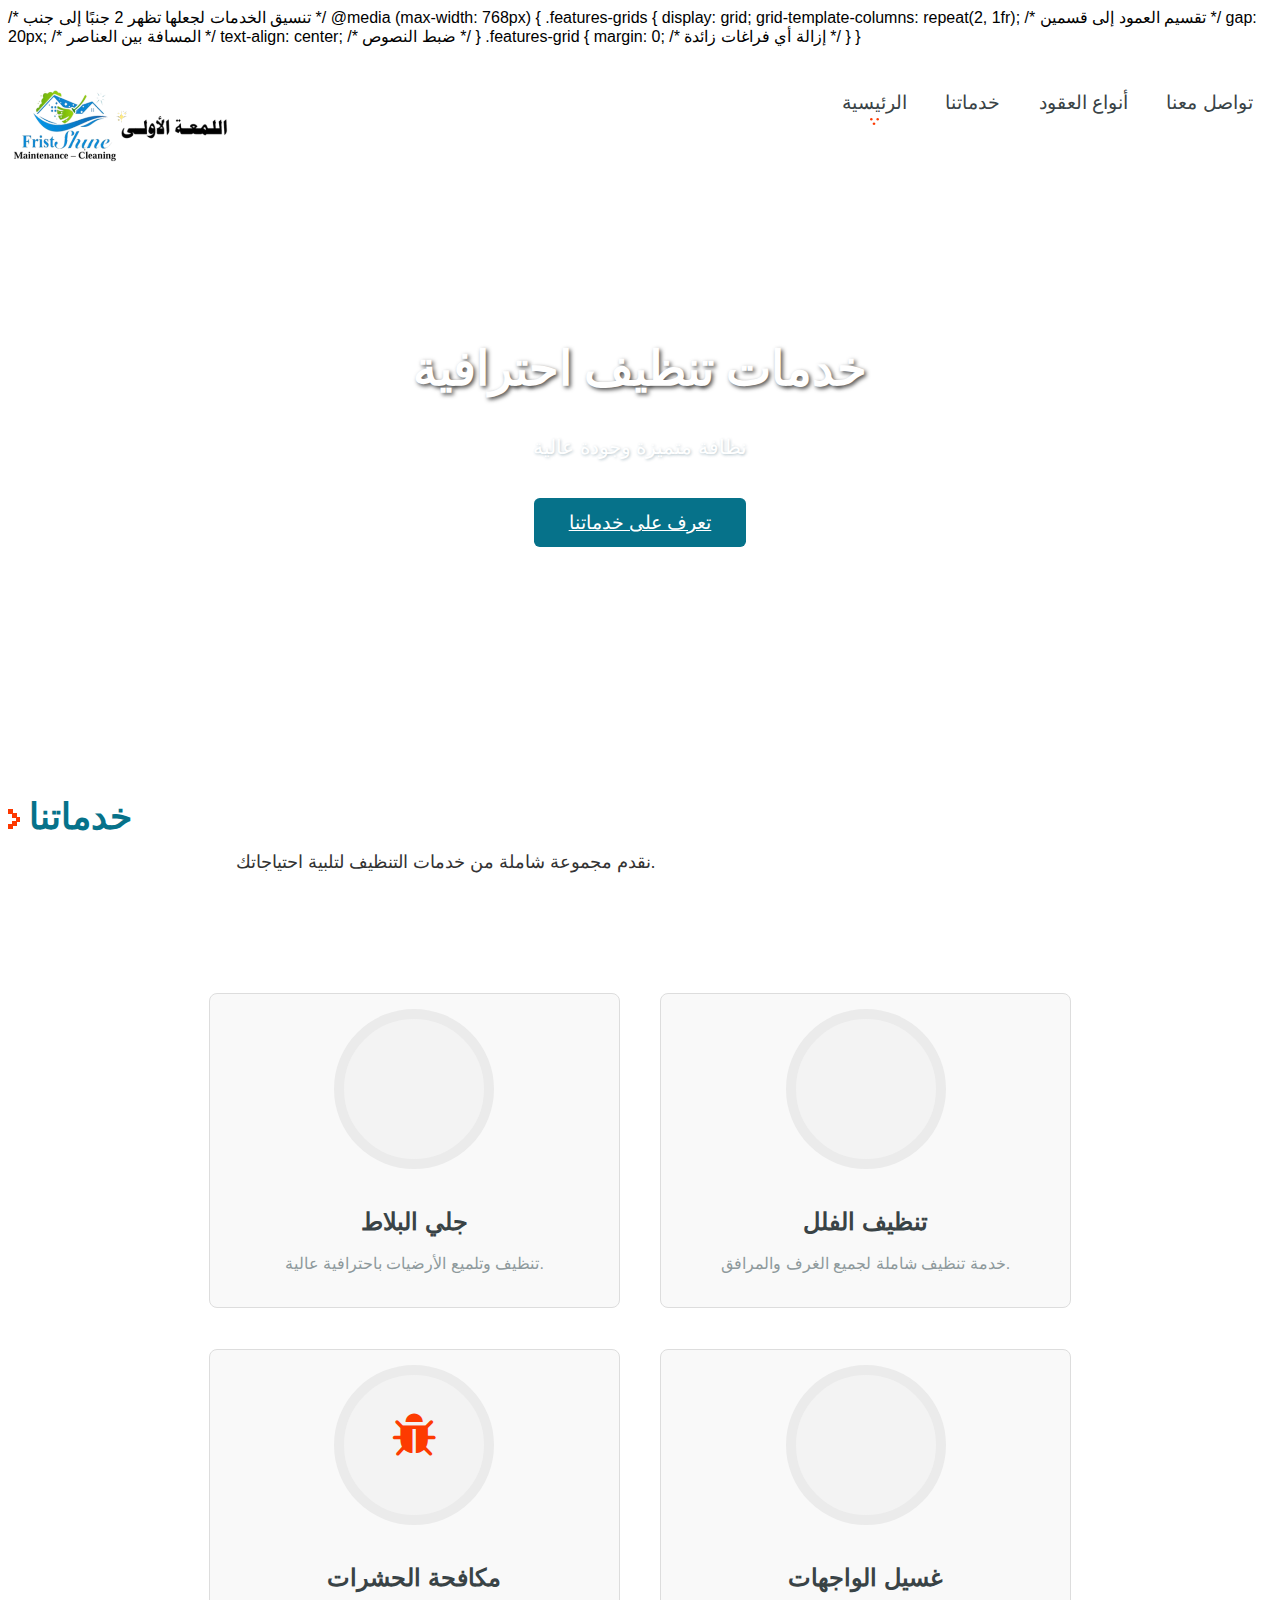
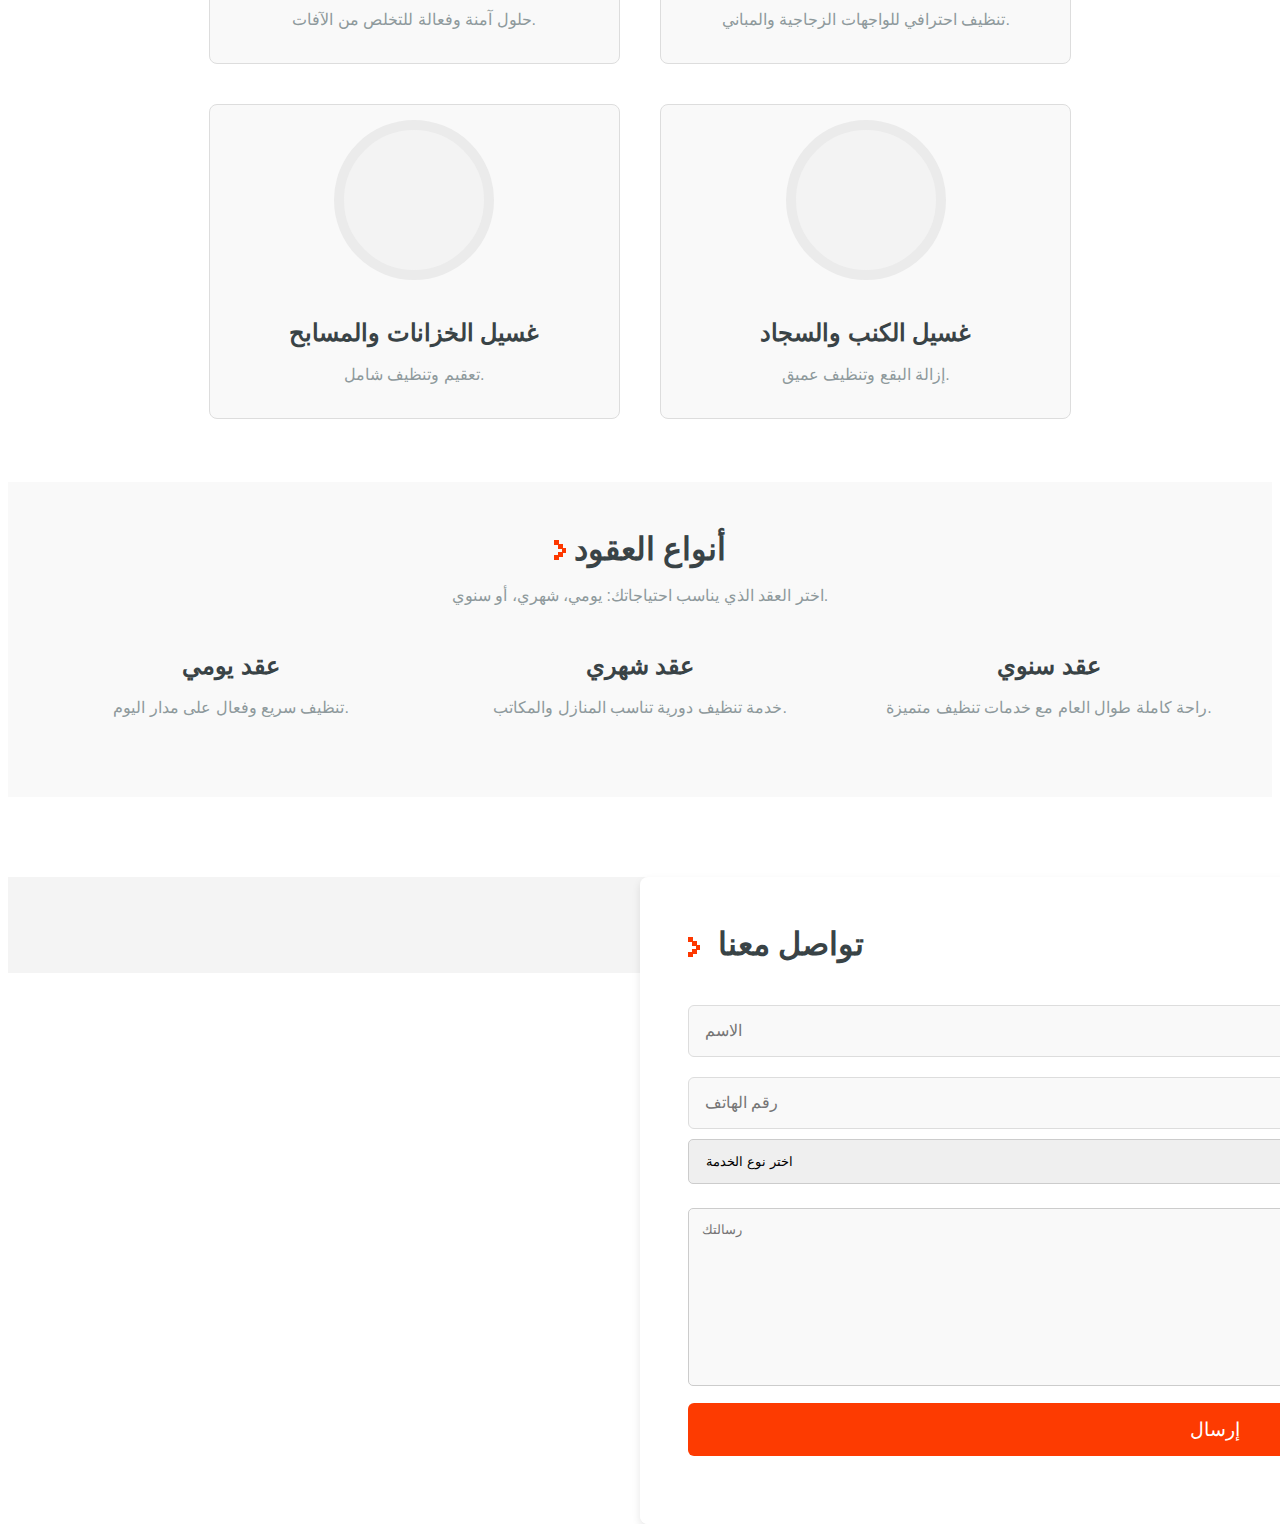
<file: 2.html>
<!DOCTYPE HTML>
<html>

<head>
    /* تنسيق الخدمات لجعلها تظهر 2 جنبًا إلى جنب */
@media (max-width: 768px) {
    .features-grids {
        display: grid;
        grid-template-columns: repeat(2, 1fr); /* تقسيم العمود إلى قسمين */
        gap: 20px; /* المسافة بين العناصر */
        text-align: center; /* ضبط النصوص */
    }

    .features-grid {
        margin: 0; /* إزالة أي فراغات زائدة */
    }
}

    <style>
    /* تحسين التوافق مع شاشات الجوال */
    @media (max-width: 768px) {
        .logo img {
            width: 150px; /* تصغير حجم الشعار */
        }

        .slide-text h1 {
            font-size: 1.8rem;
        }

        .slide-text span {
            font-size: 1rem;
            line-height: 1.5;
        }

        .slide-btn {
            padding: 10px 20px;
            font-size: 1rem;
        }

        .features-grids {
            display: flex;
            flex-direction: column; /* ترتيب العناصر عمودياً */
            gap: 20px; /* إضافة مسافة بين العناصر */
        }

        .work-grids {
            display: flex;
            flex-direction: column; /* ترتيب العناصر عمودياً */
            gap: 20px;
        }

        .contact {
            padding: 15px;
        }

        iframe {
            height: 300px; /* تقليل ارتفاع الخريطة */
        }

        .top-nav ul {
            display: none; /* إخفاء القائمة الكبيرة */
        }

        #pull {
            display: block; /* عرض زر القائمة */
        }
    }

    @media (min-width: 769px) {
        #pull {
            display: none; /* إخفاء زر القائمة على الشاشات الكبيرة */
        }
    }
</style>

    <title>شركة خدمات التنظيف</title>
    <link href="css/theme-style.css" rel="stylesheet" type="text/css" />
    <link rel="stylesheet" href="fonts/css/font-awesome.min.css">
    <meta name="viewport" content="width=device-width, initial-scale=1">

    <style>
        /* تنتهت */
        /* قسم الخدمات */
        
        .features-grid {
            display: inline-block;
            width: 30%;
            margin: 1%;
            text-align: center;
        }
        
        .features-grid span i {
            font-size: 3em;
            color: #FD3B01;
        }
        
        .features-grid h3 {
            color: #394346;
            margin: 1em 0 0.5em;
            font-size: 1.5em;
        }
        
        .features-grid p {
            color: #8E999C;
            font-size: 1em;
            line-height: 1.5em;
        }
        /* قسم العقود */
        
        .contracts {
            padding: 3em 0;
            background-color: #f9f9f9;
            text-align: center;
        }
        
        .contract {
            display: inline-block;
            width: 30%;
            margin: 1%;
        }
        
        .contract h4 {
            font-size: 1.5em;
            color: #394346;
            margin-bottom: 0.5em;
        }
        
        .contract p {
            color: #8E999C;
            font-size: 1em;
            line-height: 1.5em;
        }
        /* قسم التواصل */
        
        .contact {
            padding: 3em 0;
            background: #f4f4f4;
        }
        
        .contact-left h3 {
            font-size: 2em;
            color: #394346;
            margin-bottom: 1em;
        }
        
        .contact-left input,
        .contact-left select,
        .contact-left textarea {
            width: 100%;
            margin-bottom: 1em;
            padding: 1em;
            border: 1px solid #ccc;
            border-radius: 5px;
        }
        
        .contact-left input[type="submit"] {
            background: #FD3B01;
            color: #fff;
            font-size: 1.2em;
            border: none;
            cursor: pointer;
        }
        
        .contact-left input[type="submit"]:hover {
            background: #394346;
        }
    </style>
</head>

<body>
    <!-- الصفحة الرئيسية -->
    <div id="home" class="header scroll">
        <div class="container">
            <div class="logo">
                <a href="#"><img src="images/logo.png" title="Logo" /></a>
            </div>
            <nav class="top-nav">
                <ul class="top-nav">
                    <li class="active"><a href="#home" class="scroll">الرئيسية</a></li>
                    <li><a href="#services" class="scroll">خدماتنا</a></li>
                    <li><a href="#contracts" class="scroll">أنواع العقود</a></li>
                    <li><a href="#contact" class="scroll">تواصل معنا</a></li>
                </ul>
            </nav>
            <div class="slide-text text-center">
                <h1>خدمات تنظيف احترافية</h1>
                <span>نظافة متميزة وجودة عالية</span>
                <a class="slide-btn" href="#services">تعرف على خدماتنا</a>
            </div>
        </div>
    </div>

    <!-- قسم الخدمات -->
    <div id="services" class="features">
        <div class="container">
            <div class="head text-center">
                <h3><span> </span> خدماتنا</h3>
                <p>نقدم مجموعة شاملة من خدمات التنظيف لتلبية احتياجاتك.</p>
            </div>
            <div class="features-grids text-center">
                <div class="features-grid">
                    <span class="fea-icon1"><i class="fa fa-broom"></i></span>
                    <h3>جلي البلاط</h3>
                    <p>تنظيف وتلميع الأرضيات باحترافية عالية.</p>
                </div>
                <div class="features-grid">
                    <span class="fea-icon1"><i class="fa fa-building"></i></span>
                    <h3>تنظيف الفلل</h3>
                    <p>خدمة تنظيف شاملة لجميع الغرف والمرافق.</p>
                </div>
                <div class="features-grid">
                    <span class="fea-icon1"><i class="fa fa-bug"></i></span>
                    <h3>مكافحة الحشرات</h3>
                    <p>حلول آمنة وفعالة للتخلص من الآفات.</p>
                </div>
                <div class="features-grid">
                    <span class="fea-icon1"><i class="fa fa-window-maximize"></i></span>
                    <h3>غسيل الواجهات</h3>
                    <p>تنظيف احترافي للواجهات الزجاجية والمباني.</p>
                </div>
                <div class="features-grid">
                    <span class="fea-icon1"><i class="fa fa-water"></i></span>
                    <h3>غسيل الخزانات والمسابح</h3>
                    <p>تعقيم وتنظيف شامل.</p>
                </div>
                <div class="features-grid">
                    <span class="fea-icon1"><i class="fa fa-couch"></i></span>
                    <h3>غسيل الكنب والسجاد</h3>
                    <p>إزالة البقع وتنظيف عميق.</p>
                </div>
            </div>
        </div>
    </div>

    <!-- قسم العقود -->
    <div id="contracts" class="contracts">
        <div class="container">
            <div class="head text-center">
                <h3><span> </span> أنواع العقود</h3>
                <p>اختر العقد الذي يناسب احتياجاتك: يومي، شهري، أو سنوي.</p>
            </div>
            <div class="row">
                <div class="col-md-4 contract">
                    <h4>عقد يومي</h4>
                    <p>تنظيف سريع وفعال على مدار اليوم.</p>
                </div>
                <div class="col-md-4 contract">
                    <h4>عقد شهري</h4>
                    <p>خدمة تنظيف دورية تناسب المنازل والمكاتب.</p>
                </div>
                <div class="col-md-4 contract">
                    <h4>عقد سنوي</h4>
                    <p>راحة كاملة طوال العام مع خدمات تنظيف متميزة.</p>
                </div>
            </div>
        </div>
    </div>

    <!-- قسم التواصل -->
    <div id="contact" class="contact">
        <div class="container">
            <div class="contact-grids">
                <div class="contact-left">
                    <h3><span> </span> تواصل معنا</h3>
                    <form>
                        <input type="text" placeholder="الاسم" required>
                        <input type="text" placeholder="رقم الهاتف" required>
                        <select>
                            <option>اختر نوع الخدمة</option>
                            <option>جلي البلاط</option>
                            <option>تنظيف الفلل</option>
                            <option>مكافحة الحشرات</option>
                            <option>غسيل الواجهات</option>
                            <option>غسيل الخزانات والمسابح</option>
                            <option>غسيل الكنب والسجاد</option>
                        </select>
                        <textarea placeholder="رسالتك"></textarea>
                        <input type="submit" value="إرسال">
                    </form>
                </div>
            </div>
        </div>
    </div>
</body>

</html>
</file>
<file: css/theme-style.css>
html,
body {
    font-family: 'Open Sans', sans-serif;
    font-size: 100%;
    background-color: #FFF;
}

body a {
    transition: 0.5s all;
    -webkit-transition: 0.5s all;
    -moz-transition: 0.5s all;
    -o-transition: 0.5s all;
    -ms-transition: 0.5s all;
}


/*----start-header----*/


/* .header {
    background: url(../images/header-bg.png) no-repeat 0px 0px;
    background-size: 100% 100%;
    min-height: 700px;
} */

.header {
    position: relative;
    min-height: 700px;
    background-size: cover;
    background-position: center;
    animation: changeBackground 15s infinite;
    overflow: hidden;
}


/* طبقة تمويه الخلفية */

.header::before {
    content: '';
    position: absolute;
    top: 0;
    left: 0;
    right: 0;
    bottom: 0;
    background-size: cover;
    background-position: center;
    filter: blur(4px);
    /* تطبيق التمويه */
    z-index: 1;
    /* طبقة خلف النص */
    animation: changeBackground 15s infinite;
}


/* النص والعناصر في المقدمة */

.header .container {
    position: relative;
    z-index: 2;
    /* جعل النص أعلى طبقة الخلفية */
    color: white;
    /* لون النص */
}


/* الصور التي ستظهر بالتناوب */

@keyframes changeBackground {
    0% {
        background-image: url('../images/header-bg1.png');
    }
    33% {
        background-image: url('../images/header-bg2.png');
    }
    66% {
        background-image: url('../images/header-bg3.png');
    }
    100% {
        background-image: url('../images/header-bg1.png');
    }
}

.logo {
    float: left;
    margin-top: 2.5em;
}


/*----navbar-nav----*/

.top-nav ul li a {
    color: #394346;
    padding: 0.1em 1em;
    font-size: 1.2em;
    font-weight: 500;
}

.top-nav ul li.active a {
    background: url(../images/active-ico.png) no-repeat 50% 100%;
}

.top-nav ul li.contatct-active a {
    border: 2px solid #394346;
    border-radius: 5px;
}

.top-nav ul li.contatct-active a:hover {
    border-color: #06728a;
    color: #394346;
}

.top-nav ul li a:hover {
    color: #06728a;
}

.logo a {
    display: block;
}


/* top-nav */

.top-nav:before,
.top-nav:after {
    content: " ";
    display: table;
}

.top-nav:after {
    clear: both;
}


/*--nav {
	position: relative;
}--*/

nav ul {
    padding: 0;
    float: right;
    margin: 2.2em 0;
}

nav li {
    display: inline;
    float: left;
    position: relative;
}

nav a {
    color: #fff;
    display: inline-block;
    text-align: center;
    text-decoration: none;
    line-height: 40px;
}

nav a:hover {
    text-decoration: none;
    color: #00A2C1;
}

nav a#pull {
    display: none;
}


/*Styles for screen 600px and lower*/

@media screen and (max-width: 768px) {
    nav {
        height: auto;
    }
    nav ul {
        width: 100%;
        display: block;
        height: auto;
    }
    nav li {
        width: 100%;
        position: relative;
    }
    nav li a {
        border-bottom: 1px solid #eee;
    }
    nav a {
        text-align: left;
        width: 100%;
        text-indent: 25px;
    }
}


/*Styles for screen 515px and lower*/

@media only screen and (max-width: 768px) {
    nav {
        border-bottom: 0;
    }
    nav ul {
        display: none;
        height: auto;
        margin: 0;
        background: #fff;
        margin-top: 20px;
    }
    nav a#pull {
        display: block;
        position: relative;
        color: #876A6D;
        text-align: right;
        position: absolute;
        top: 15px;
        right: 0px;
    }
    nav a#pull:after {
        content: "";
        background: url('nav-icon.png') no-repeat;
        width: 30px;
        height: 30px;
        display: inline-block;
        position: absolute;
        right: 15px;
        top: 10px;
    }
    nav a#pull img {
        margin-right: 2%;
    }
    .top-nav ul li a {
        color: #021d38;
        padding: 0em 0;
    }
}


/*Smartphone*/

@media only screen and (max-width: 320px) {
    nav li {
        display: block;
        float: none;
        width: 100%;
    }
    nav li a {
        border-bottom: 1px solid #576979;
    }
}


/*---- start-slide-text----*/

.slide-text {
    margin-top: 10em;
}

.slide-text h1 {
    /* color: #394346; */
    color: #0f6499;
    font-family: 'Droid Serif', serif;
    font-size: 3.2em;
    font-weight: 700;
}

.slide-text span {
    color: #394346;
    font-size: 2em;
    display: block;
}

.slide-btn {
    color: #fff;
    background: #06728a;
    font-size: 1.2em;
    padding: 0.7em 1.8em;
    display: inline-block;
    border-radius: 0.3em;
    -webkit-border-radius: 0.3em;
    -moz-border-radius: 0.3em;
    -o-border-radius: 0.3em;
    margin-top: 0.5em;
}

.slide-btn:hover {
    background: #394346;
    color: #FFF;
    text-decoration: none;
}


/*------start-features-----*/

.features {
    padding: 5em 0;
}

.head h3 {
    color: #394346;
    font-size: 2em;
    font-family: 'Droid Serif', serif;
    font-weight: 700;
    margin: 0 0 0.5em 0;
}

.head p {
    color: #8E999C;
    margin: 0 auto;
    width: 64%;
    font-size: 1em;
    line-height: 1.5em;
}

.head h3 span {
    width: 12px;
    height: 20px;
    display: inline-block;
    background: url(../images/arrow-icon.png)no-repeat 0px 0px;
}

.features-grid span {
    height: 140px;
    width: 140px;
    display: inline-block;
    background: #F3F3F3;
    border: 10px solid #EBEBEB;
    border-radius: 30em;
    -webkit-border-radius: 30em;
    -moz-border-radius: 30em;
    -o-border-radius: 30em;
    -ms-border-radius: 30em;
    transition: 0.5s all;
    -webkit-transition: 0.5s all;
    -moz-transition: 0.5s all;
    -o-transition: 0.5s all;
    -ms-transition: 0.5s all;
}

.features-grid span i {
    font-size: 3em;
    color: #06728a;
    margin-top: 0.8em;
    transition: 0.5s all;
    -webkit-transition: 0.5s all;
    -moz-transition: 0.5s all;
    -o-transition: 0.5s all;
    -ms-transition: 0.5s all;
}

.features-grid h3 a {
    color: #8E999C;
    font-size: 1.1em;
    font-weight: 600;
}

.features-grid h3 a:hover {
    text-decoration: none;
    color: #8E999C;
}

.features-grid p {
    color: #8E999C;
    font-size: 1em;
    line-height: 1.5em;
}

.features-grid:hover span {
    background: #06728a;
    border-color: #FFDCD1;
}

.features-grid:hover i {
    color: #FFF;
}

.features-grids {
    padding: 4em 0 0em;
}


/*---- start-work----*/

.work {
    background: #4F4F57;
    padding: 5em 0;
}

.work-head h3,
.work-head p {
    color: #FFF;
}

.work-grid span {
    width: 140px;
    height: 140px;
    display: inline-block;
    background: #3376a3;
    border: 6px solid #494951;
    border-radius: 30em;
    -webkit-border-radius: 30em;
    -moz-border-radius: 30em;
    -o-border-radius: 30em;
    -ms-border-radius: 30em;
    z-index: 999;
    transition: 0.5s all;
    -webkit-transition: 0.5s all;
    -moz-transition: 0.5s all;
    -o-transition: 0.5s all;
    -ms-transition: 0.5s all;
}

.w-icon {
    text-align: center;
}

.w-icon i {
    color: #FFF;
    font-size: 2.2em;
    margin-top: 1.4em;
    transition: 0.5s all;
    -webkit-transition: 0.5s all;
    -moz-transition: 0.5s all;
    -o-transition: 0.5s all;
    -ms-transition: 0.5s all;
}

.work-info h4 {
    color: #FFF;
    font-weight: 600;
    font-size: 1.6em
}

.work-info p {
    color: #FFF;
    font-size: 0.875em;
}

.work-grids {
    margin-top: 4em;
}

.center-work-grid {
    margin-top: 8em;
}

.work-grids {
    position: relative;
}

.work-map {
    width: 757px;
    height: 237px;
    background: url(../images/work-map.png) no-repeat 0px 0px;
    display: inline-block;
    position: absolute;
    top: 0px;
    left: 10%;
}

.work-grid:hover span {
    background: #f3f3f3;
    border-color: #EBEBEB;
}

.work-grid:hover .w-icon i {
    color: #06728a;
}


/*---- //End-work----*/


/*----start-portfolio-----*/

.portfolio-box {
    padding: 3.5em 0 0em;
}

#filters {
    margin: 0em 0 1.2em;
    padding: 0;
    list-style: none;
    text-align: center;
}

#filters li {
    display: inline-block;
}

#filters li span {
    display: inline-block;
    padding: 10px 15px;
    text-decoration: none;
    color: #485B5F;
    cursor: pointer;
    font-size: 1em;
}

#filters li span.active {
    color: #06728a;
}

#portfoliolist .portfolio {
    -webkit-box-sizing: border-box;
    -moz-box-sizing: border-box;
    -o-box-sizing: border-box;
    width: 33.33333%;
    display: none;
    float: left;
    overflow: hidden;
    background: #fff;
}

.portfolio-wrapper {
    overflow: hidden;
    position: relative !important;
    cursor: pointer;
}

.portfolio img {
    max-width: 100%;
    /*--position: relative;--*/
    transition: all 300ms!important;
    -webkit-transition: all 300ms!important;
    -moz-transition: all 300ms!important;
    display: block;
}

.portfolio .label {
    position: absolute;
    width: 100%;
    height: 40px;
    bottom: -40px;
}

.portfolio .label-bg {
    background: #22B4B8;
    width: 100%;
    height: 100%;
    position: absolute;
    top: 0;
    left: 0;
}

.portfolio .label-text {
    color: #fff;
    position: relative;
    z-index: 500;
    padding: 5px 8px;
}

.portfolio .text-category {
    display: block;
    font-size: 9px;
    font-size: 12px;
    text-transform: uppercase;
}


/*	Strip
/*-----------------------------------------------------------------------------------*/

.b-link-stripe {
    position: relative;
    display: inline-block;
    vertical-align: top;
    font-weight: 300;
    overflow: hidden;
}

.b-link-stripe .b-wrapper {
    position: absolute;
    width: 100%;
    height: 100%;
    top: 0;
    left: 0;
    text-align: center;
    color: #ffffff;
    overflow: hidden;
}

.b-link-stripe .b-line {
    position: absolute;
    top: 0;
    bottom: 0;
    width: 20%;
    background: rgba(75, 202, 255, 0.85);
    transition: all 0.5s linear;
    -moz-transition: all 0.5s linear;
    -ms-transition: all 0.5s linear;
    -o-transition: all 0.5s linear;
    -webkit-transition: all 0.5s linear;
    opacity: 0;
    visibility: hidden;
    /* lt-ie9 */
}


/* lt-ie9 */

.b-link-stripe:hover .b-line {
    visibility: visible;
}

.b-link-stripe .b-line1 {
    left: 0;
}

.b-link-stripe .b-line2 {
    left: 20%;
    transition-delay: 0.1s !important;
    -moz-transition-delay: 0.1s !important;
    -ms-transition-delay: 0.1s !important;
    -o-transition-delay: 0.1s !important;
    -webkit-transition-delay: 0.1s !important;
}

.b-link-stripe .b-line3 {
    left: 40%;
    transition-delay: 0.2s !important;
    -moz-transition-delay: 0.2s !important;
    -ms-transition-delay: 0.2s !important;
    -o-transition-delay: 0.2s !important;
    -webkit-transition-delay: 0.2s !important;
}

.b-link-stripe .b-line4 {
    left: 60%;
    transition-delay: 0.3s !important;
    -moz-transition-delay: 0.3s !important;
    -ms-transition-delay: 0.3s !important;
    -o-transition-delay: 0.3s !important;
    -webkit-transition-delay: 0.3s !important;
}

.b-link-stripe .b-line5 {
    left: 80%;
    transition-delay: 0.4s !important;
    -moz-transition-delay: 0.4s !important;
    -ms-transition-delay: 0.4s !important;
    -o-transition-delay: 0.4s !important;
    -webkit-transition-delay: 0.4s !important;
}

.b-link-stripe:hover .b-line {
    opacity: 1;
}


/*-----------------------------------------------------------------------------------*/


/*	Animation effects
/*-----------------------------------------------------------------------------------*/

.b-animate-go {
    text-decoration: none;
}

.b-animate {
    transition: all 0.5s;
    -moz-transition: all 0.5s;
    -ms-transition: all 0.5s;
    -o-transition: all 0.5s;
    -webkit-transition: all 0.5s;
    visibility: hidden;
    font-size: 1.1em;
    font-weight: 700;
}

.b-animate img {
    margin-top: 38%;
    display: -webkit-inline-box;
}


/* lt-ie9 */

.b-animate-go:hover .b-animate {
    visibility: visible;
}

.b-from-left {
    position: relative;
    left: -100%;
    background: rgba(252, 155, 126, 0.78);
    background-size: 100% 100%;
    top: 0px;
    margin: 0;
    min-height: 256px;
}

.b-animate-go:hover .b-from-left {
    left: 0;
}


/*----start-port-grid-text----*/

.port-grid-text {
    background: #4F4F57;
    width: 50%;
    float: left;
    text-align: center;
    min-height: 256px;
    position: relative;
}

.port-grid-pic {
    width: 50%;
    float: left;
}

.port-grid-text p {
    color: #FFF;
    margin-top: 7em;
}

.arrow-icon1 {
    height: 23px;
    width: 26px;
    display: block;
    background: url(../images/arrow-icon1.png) no-repeat 0px 0px;
    position: absolute;
    right: -20px;
    z-index: 999;
    top: 45%;
}

.port-grid-text-c {
    background: #A4B7CF;
}

.arrow-icon1-l {
    background: url(../images/arrow-icon1-l.png) no-repeat 0px 0px;
}

.arrow-icon1-r {
    background: url(../images/arrow-icon1-r.png) no-repeat 0px 0px;
    left: -20px;
}


/*----start-blog----*/

.blog {
    padding: 3em 0;
}

.blog-time-line {
    background: url(../images/blog-grids-bg.jpg) no-repeat 0px 0px;
    background-size: cover;
    position: relative;
    margin: 3em 0 0 0;
}

.categorie {
    color: #959594;
}

.categorie a {
    color: #06728a;
}

.categorie a:hover {
    color: #394346;
    text-decoration: none;
}

.post-head a {
    color: #394346;
    font-size: 1.6em;
    margin: 0.5em 0;
    display: block;
    padding: 0;
}

.post-head a:hover {
    text-decoration: none;
    color: #06728a;
}

.blog-post-info p {
    color: #394346;
    font-size: 1em;
    line-height: 1.5em;
    margin: 0;
    width: 80%;
}

.blog-post-date span {
    width: 90px;
    height: 90px;
    display: inline-block;
    background: #06728a;
    border-radius: 30em;
    text-align: center;
    color: #fff;
    -webkit-border-radius: 30em;
    -moz-border-radius: 30em;
    -o-border-radius: 30em;
    -ms-border-radius: 30em;
}

.blog-post-date span label {
    font-weight: normal;
    margin: 1.5em 0 0 0;
    font-size: 1.2em;
}

.blog-post {
    margin-bottom: 5em;
}

.blog-post-time-line-connector span {
    width: 1px;
    height: 900px;
    display: block;
    background: #06728a;
    position: absolute;
    top: 10%;
    left: 7.5%;
}

.blog-post-date {
    z-index: 999;
}

.blog-time-line-right {
    background: rgba(255, 255, 255, 0.74);
    padding: 3em 0;
}

.more-blog-post-time-line-connector {
    position: absolute;
    bottom: 5%;
    left: 2.5%;
}

.more-blog-post-time-line-connector a {
    height: 80px;
    width: 80px;
    display: inline-block;
    background: #00AEEF;
    border-radius: 30em;
    -webkit-border-radius: 30em;
    -moz-border-radius: 30em;
    -o-border-radius: 30em;
    -ms-border-radius: 30em;
    text-align: center;
    color: #FFF;
}

.more-blog-post-time-line-connector a:hover {
    text-decoration: none;
    background: #06728a;
}

.more-blog-post-time-line-connector a span {
    margin-top: 1.8em;
    display: block
}


/*---- start-testmonials----*/

.test-monial-time-line {
    position: relative;
    margin: 2em 0;
}

.test-monial-time-line-left-text p {
    color: #8E999C;
    font-size: 0.875em;
    line-height: 1.5em;
}

.test-monial-time-line-left-pic {
    text-align: center;
}

.test-monial-time-line-left-pic a {
    color: #394346;
    font-size: 1.1em;
    font-weight: 600;
    margin: 0.2em 0;
    display: block;
}

.test-monial-time-line-left-pic a:hover {
    text-decoration: none;
    color: #06728a;
}

.test-monial-time-line-left-pic img {
    border-radius: 5px;
    display: inline-block;
}

.test-monial-time-line-grid {
    position: relative;
}

.grid-point {
    height: 40px;
    width: 40px;
    display: block;
    background: #06728a;
    border: 6px solid #DEDEDE;
    border-radius: 30em;
    position: absolute;
    right: -6.5%;
    top: 22px;
    z-index: 999;
    -webkit-border-radius: 30em;
    -moz-border-radius: 30em;
    -o-border-radius: 30em;
    -ms-border-radius: 30em;
}

.grid-point1 {
    left: -6.5%;
    top: 22px;
}

.test-monial-timeline-connector span {
    width: 1px;
    height: 500px;
    background: #E1E1E1;
    position: absolute;
    left: 50%;
}

.test-monial-time-line-grid-l1 {
    margin-top: 37%;
}

.test-monial-time-line-grid-r1 {
    margin-top: 10%;
}

.test-monial-time-line-grid-r2 {
    margin-top: 60%;
}

.testmonials {
    padding: 3em 0 4em;
}

.more-testmonial-time-line {
    background: #00AEEF;
    height: 70px;
    width: 70px;
    display: block;
    position: absolute;
    text-align: center;
    color: #FFF;
    border-radius: 30em;
    -moz-border-radius: 30em;
    -o-border-radius: 30em;
    -ms-border-radius: 30em;
    -webkit-border-radius: 30em;
    -moz-border-radius: 30em;
    -o-border-radius: 30em;
    -ms-border-radius: 30em;
    position: absolute;
    left: 47%;
    bottom: -23%;
}

.more-testmonial-time-line:hover {
    text-decoration: none;
    color: #FFF;
    background: #06728a;
}

.more-testmonial-time-line span {
    margin-top: 1.4em;
    display: block;
}

.contact-map iframe {
    width: 100%;
    min-height: 600px;
}

.contact-left h3 {
    color: #394346;
    font-size: 2em;
    font-family: 'Droid Serif', serif;
    font-weight: 700;
    margin: 0 0 0.5em 0;
}

.contact-left h3 span {
    width: 12px;
    height: 20px;
    display: inline-block;
    background: url(../images/arrow-icon.png)no-repeat 0px 0px;
}

.contact-left p i {
    color: #06728a;
}

.contact-left p {
    color: #394346;
    font-size: 1.2em;
}

.contact-left input[type="text"],
.contact-left textarea {
    border: 1px solid #E0E0E0;
    border-radius: 0.3em;
    padding: 1em;
    width: 100%;
    margin: 10px 0;
    color: #BBBBBB;
    outline: none;
}

.contact-left textarea {
    height: 150px;
    resize: none;
}

.conditions label {
    color: #E91010;
    font-size: 0.875em;
    font-weight: normal;
}

.contact-left input[type="submit"] {
    background: #06728a;
    text-transform: uppercase;
    color: #FFF;
    font-size: 1em;
    border: none;
    padding: 0.8em 3em;
    transition: 0.5s all;
    -webkit-transition: 0.5s all;
    -moz-transition: 0.5s all;
    -o-transition: 0.5s all;
    -ms-transition: 0.5s all;
    border-radius: 0.3em;
    -webkit-border-radius: 0.3em;
    -moz-border-radius: 0.3em;
    -o-border-radius: 0.3em;
    outline: none;
}

.contact-left input[type="submit"]:hover {
    background: #394346;
}

.contact-grids {
    position: absolute;
    top: 0;
    width: 100%;
}

.contact {
    position: relative;
    margin-top: 7em;
}

.contact-left {
    background: rgba(255, 255, 255, 0.81);
    padding: 3em;
}

.contact-right {
    position: relative;
}

.pin-map {
    height: 45px;
    width: 28px;
    display: block;
    background: url(../images/map-pin.png) no-repeat 0px 0px;
    left: 50%;
    position: absolute;
    top: 250px;
    transition: 0.5s all;
    -webkit-transition: 0.5s all;
    -moz-transition: 0.5s all;
    -o-transition: 0.5s all;
    -ms-transition: 0.5s all;
}

.pin-map:hover {
    top: 245px;
    cursor: pointer;
}


/*-----start-footer----*/

.footer {
    background: #014052;
}

.footer-left {
    text-align: center;
    margin: 1.8em 0;
}

.footer-left a img {
    display: inline-block;
}

.footer-left p {
    color: #FFF;
    margin: 0.8em 0 0;
}

.footer-left p a {
    color: #00AEEF;
}

.footer-left p a:hover {
    text-decoration: none;
    color: #06728a;
}

#toTop {
    display: none;
    text-decoration: none;
    position: fixed;
    bottom: 26px;
    right: 3%;
    overflow: hidden;
    width: 40px;
    height: 40px;
    border: none;
    text-indent: 100%;
    background: url("../images/to-top1.png") no-repeat 0px 0px;
    border-radius: 30em;
}

#toTopHover {
    width: 40px;
    height: 40px;
    display: block;
    overflow: hidden;
    float: right;
    opacity: 0;
    -moz-opacity: 0;
    filter: alpha(opacity=0);
}


/*--responsive design--*/

@media (max-width:1366px) {
    .blog-post-time-line-connector span {
        left: 9%;
    }
    .port-grid-text {
        min-height: 217px;
    }
}

@media (max-width:1024px) {
    .top-nav ul li a {
        font-size: 1em;
    }
    .blog-post-time-line-connector span {
        left: 12%;
    }
    .header {
        min-height: 500px;
    }
    .slide-text h1 {
        font-size: 2em;
    }
    .slide-text span {
        font-size: 1.5em;
    }
    .slide-btn {
        font-size: 1em;
        padding: 0.6em 1.5em;
    }
    .slide-text {
        margin-top: 3em;
    }
    .work-map {
        width: 672px;
        height: 237px;
        background: url(../images/work-map.png) no-repeat 0px 0px;
        display: inline-block;
        position: absolute;
        top: 0px;
        left: 10%;
        background-size: 100%;
    }
    .col-md-7 {
        width: 50.333333%;
    }
    .col-md-10 {
        width: 79.333333%;
        margin-left: 4%;
    }
    .post-head a {
        font-size: 1.3em;
    }
    .blog-post-info p {
        font-size: 0.85em;
        width: 100%;
    }
    .test-monial-timeline-connector span {
        left: 50.7%;
    }
    .grid-point {
        right: -9.2%;
    }
    .contact-left {
        padding: 2.3em 3em;
    }
    .port-grid-text {
        min-height: 161px;
    }
}

@media (max-width:800px) {
    .top-nav ul li a {
        font-size: 0.85em;
    }
    .header {
        min-height: 450px;
    }
    .slide-text h1 {
        font-size: 2em;
    }
    .slide-text span {
        font-size: 1.1em;
    }
    .slide-btn {
        font-size: 1em;
        padding: 0.5em 1.2em;
    }
    .work-map {
        display: none;
    }
    .work {
        text-align: center;
    }
    .col-md-7,
    .head p {
        width: 100%;
    }
    div.col-md-3.features-grid {
        margin-bottom: 30px;
    }
    .center-work-grid {
        margin-top: 3em;
    }
    .blog-time-line {
        text-align: center;
    }
    .blog-post-time-line-connector span {
        left: 93%;
        height: 794px;
    }
    .blog-post-date {
        float: right;
    }
    .more-blog-post-time-line-connector {
        bottom: 3%;
        left: 87.5%;
    }
    .blog-post {
        margin-bottom: 6em;
    }
    .grid-point {
        right: -5.2%;
    }
    .grid-point1 {
        left: 47%;
        top: -57px;
    }
    .grid-point {
        right: 47%;
    }
    .test-monial-time-line-grid-r2 {
        margin-top: 11%;
    }
    .contact-grids {
        position: inherit;
    }
    .pin-map {
        top: -750px;
    }
    .pin-map:hover {
        top: -755px;
    }
    .grid-point {
        top: -55px;
    }
    .test-monial-time-line-grid-l1 {
        margin-top: 12%;
    }
    .test-monial-timeline-connector span {
        left: 52%;
        height: 81px;
    }
    #portfoliolist .portfolio {
        width: 50%;
    }
    .port-grid-text {
        min-height: 189px;
    }
    .port-grid-text p {
        margin-top: 5.5em;
    }
    .col-md-10 {
        margin-left: 0;
    }
    .contact-map iframe {
        min-height: 250px;
    }
}

@media (max-width:768px) {
    .header {
        min-height: 350px;
    }
    .logo {
        margin-top: 1.5em;
    }
    .top-nav ul li.active a {
        background: none;
    }
    .port-grid-text {
        min-height: 182px;
    }
    .blog-post-time-line-connector span {
        height: 736px;
        left: 92%;
    }
    .blog-post {
        margin-bottom: 3em;
    }
    .more-blog-post-time-line-connector {
        left: 86.5%;
    }
    .blog-post-time-line-connector span {
        height: 624px;
        left: 92%;
    }
}

@media (max-width:640px) {
    .port-grid-text {
        min-height: 151px;
    }
    .blog-post-time-line-connector span {
        height: 700px;
        left: 90.5%;
    }
    .more-blog-post-time-line-connector {
        left: 84.5%;
        bottom: 3%;
    }
}

@media (max-width:480px) {
    .header {
        min-height: 300px;
    }
    .slide-text h1 {
        font-size: 1.5em;
    }
    .slide-text span {
        font-size: 1em;
    }
    .slide-btn {
        font-size: 0.85em;
        padding: 0.5em 1em;
    }
    .head h3,
    .contact-left h3 {
        font-size: 1.5em;
    }
    .head p,
    .features-grid p,
    .contact-left p {
        font-size: 0.85em;
    }
    .features-grid span,
    .work-grid span {
        height: 120px;
        width: 120px;
    }
    .features-grid span i {
        margin-top: 0.6em;
    }
    .features-grid h3 a {
        font-size: 0.95em;
    }
    .work,
    .features {
        padding: 3em 0;
    }
    .features-grids {
        padding: 2em 0 0em;
    }
    .port-grid-text p {
        margin-top: 3em;
    }
    .port-grid-text {
        min-height: 111px;
    }
    .work-grids {
        margin-top: 2em;
    }
    .blog-post-time-line-connector span {
        height: 674px;
        left: 86.5%;
    }
    .more-blog-post-time-line-connector {
        left: 77.5%;
        bottom: 2%;
    }
    .blog-time-line-right {
        padding: 0;
    }
    .post-head a {
        font-size: 1em;
    }
    .testmonials {
        padding: 0;
    }
    .test-monial-time-line-left-text p {
        padding-bottom: 5%;
    }
    div.col-md-6.test-monial-time-line-left {
        margin-bottom: 16%;
    }
    .grid-point {
        right: 45%;
    }
    .test-monial-timeline-connector span {
        left: 49.5%;
        height: 50px;
    }
    .more-testmonial-time-line {
        bottom: -14%;
        left: 41%;
    }
    .w-icon i {
        margin-top: 1.1em;
    }
    .test-monial-time-line-grid-l1 {
        margin-top: 17%;
    }
    .contact-map iframe {
        min-height: 200px;
    }
    .pin-map {
        top: -685px;
    }
    .pin-map:hover {
        top: -690px;
    }
}

@media (max-width:320px) {
    .slide-text h1 {
        font-size: 1.2em;
    }
    .header {
        min-height: 220px;
    }
    .slide-text span {
        font-size: 0.85em;
    }
    .slide-text {
        margin-top: 2em;
    }
    #portfoliolist .portfolio {
        width: 100%;
    }
    .port-grid-text {
        min-height: 146px;
    }
    .blog-post-date span,
    .more-blog-post-time-line-connector a {
        width: 50px;
        height: 50px;
    }
    .blog-post-date span label {
        margin: 1.2em 0 0 0;
        font-size: 0.8125em;
    }
    .post-head a {
        font-size: .85em;
    }
    .blog-post-info p {
        font-size: 0.8125em;
    }
    .blog-post {
        margin-bottom: 1em;
    }
    .more-blog-post-time-line-connector a span {
        margin-top: 1.2em;
        font-size: 0.8125em;
    }
    .head p,
    .features-grid p,
    .contact-left p {
        font-size: 0.8125em;
    }
    .head h3,
    .contact-left h3 {
        font-size: 1.2em;
    }
    .features-grid h3 a {
        font-size: 0.85em;
    }
    .features-grid span,
    .work-grid span {
        height: 100px;
        width: 100px;
    }
    .work-info h4 {
        font-size: 1em;
    }
    .work-info p {
        font-size: 0.8125em;
    }
    .features-grid span i {
        margin-top: 0.4em;
    }
    .work,
    .features {
        padding: 2em 0 0;
    }
    .center-work-grid {
        margin-top: 1em;
    }
    .w-icon i {
        margin-top: 0.8em;
    }
    .portfolio-box {
        padding: 2.5em 0 0em;
    }
    .blog-time-line {
        margin: 2em 0 0 0;
    }
    .test-monial-time-line-left-text p {
        display: none;
    }
    .grid-point {
        display: none;
    }
    .test-monial-time-line {
        margin: -1em 0;
    }
    .test-monial-time-line-grid-r1 {
        margin-top: -10%;
    }
    .test-monial-time-line-grid-r2 {
        margin-top: 5%;
    }
    .more-testmonial-time-line {
        height: 50px;
        width: 50px;
    }
    .more-testmonial-time-line {
        bottom: -23%;
        left: 40%;
    }
    .more-testmonial-time-line span {
        margin-top: 1.2em;
        font-size: 0.8125em;
    }
    .test-monial-time-line-left-pic a {
        font-size: 0.95em;
    }
    .contact-left {
        padding: 20px;
    }
    .contact-left input[type="text"],
    .contact-left textarea {
        padding: 0.8em;
        font-size: 0.8125em;
    }
    .contact-left input[type="submit"] {
        font-size: 0.85em;
        padding: 0.6em 2em;
    }
    .footer-right span {
        width: 70px;
        height: 70px;
    }
    .footer-left p {
        margin: 10px 0;
    }
    .footer-right span label {
        margin-top: 1em;
    }
}


/* تنتهت */


/* تنتهت */

.slide-text {
    position: relative;
    text-align: center;
    font-family: 'Arial', sans-serif;
    display: flex;
    /* استخدام Flexbox */
    flex-direction: column;
    /* ترتيب العناصر عمودياً */
    justify-content: center;
    /* التوسيط العمودي */
    align-items: center;
    /* التوسيط الأفقي */
    gap: 15px;
    /* مسافة بين العناصر */
    min-height: 100%;
    /* جعل النصوص في منتصف المحتوى */
}

.slide-text h1 {
    font-size: 48px;
    font-weight: bold;
    color: #ffffff;
    padding: 10px 20px;
    /* background: rgba(0, 0, 0, 0.2); */
    /* خلفية داكنة شفافة للنص */
    border-radius: 8px;
    /* زوايا مستديرة */
    text-shadow: 2px 2px 4px rgba(0, 0, 0, 0.7);
    /* ظل النص */
    letter-spacing: 2px;
    /* تباعد الحروف */
    margin: 0;
    /* إزالة الهوامش */
}

.slide-text span {
    font-size: 20px;
    font-weight: 400;
    color: #fff;
    padding: 8px 15px;
    /* background: rgba(0, 0, 0, 0.3); */
    /* خلفية شفافة للنص الفرعي */
    border-radius: 6px;
    /* زوايا مستديرة */
    text-shadow: 1px 1px 3px rgba(2, 61, 87, 0.3);
    /* ظل النص */
    line-height: 1.8;
    margin: 0;
    /* إزالة الهوامش */
    text-align: center;
}


/* .slide-text  {
    display: inline-block;
    padding: 12px 25px;
    background: #ff5722;
    color: #fff;
    font-weight: bold;
    text-transform: uppercase;
    text-decoration: none;
    border-radius: 5px;
    transition: all 0.3s ease;
    box-shadow: 2px 2px 5px rgba(0, 0, 0, 0.5);
    margin: 0;
}

.slide-text a.slide-btn:hover {
    background: #e64a19;
    box-shadow: 4px 4px 8px rgba(0, 0, 0, 0.7);
} */

.features {
    background-color: #ffffff;
    /* background-color: #f0f8ff; */
    /* خلفية خفيفة */
    padding: 50px 0;
}

.features .head {
    margin-bottom: 40px;
}

.features .head h3 {
    font-size: 36px;
    font-weight: bold;
    color: #06728a;
    /* السماوي الداكن */
    margin-bottom: 10px;
}

.features .head p {
    font-size: 18px;
    color: #333;
    /* رمادي غامق */
    line-height: 1.6;
}

.features-grids {
    display: flex;
    flex-wrap: wrap;
    justify-content: center;
    gap: 30px;
    /* مسافة بين العناصر */
}

.features-grid {
    background: #e3f2fd;
    /* خلفية خفيفة */
    border: 1px solid #90caf9;
    /* إطار بلون متناسق */
    border-radius: 10px;
    /* زوايا مستديرة */
    width: 250px;
    padding: 20px;
    text-align: center;
    transition: transform 0.3s ease, box-shadow 0.3s ease;
}

.features-grid:hover {
    transform: translateY(-10px);
    /* تحريك للأعلى عند التمرير */
    box-shadow: 0px 10px 20px rgba(0, 91, 150, 0.2);
    /* ظل عند التمرير */
}

.features-grid .fea-icon1 {
    /* font-size: 40px; */
    /* حجم الأيقونة */
    color: #06728a;
    /* السماوي الداكن */
    margin-bottom: 15px;
    display: inline-block;
}

.features-grid h3 {
    font-size: 20px;
    font-weight: bold;
    color: #06728a;
    margin-bottom: 10px;
}

.features-grid h3 a {
    color: #06728a;
    text-decoration: none;
    transition: color 0.3s ease;
}

.features-grid h3 a:hover {
    color: #013f63;
    /* لون أغمق عند التمرير */
}

.features-grid p {
    font-size: 16px;
    color: #555;
    /* رمادي متوسط */
    line-height: 1.5;
}


/* اتا */


/* اتا */


/* اتا */

.work {
    /* background: linear-gradient(to bottom, #8ad8ff, #cfedf8); */
    background: #f8f9fa;
    /* background: #e3f2fd; */
    /* تدرج ألوان سماوي داكن */
    padding: 40px 0;
    /* تصغير المسافة العلوية والسفلية */
    color: #052345;
    /* النص باللون الأبيض */
    font-family: 'Arial', sans-serif;
}

.work .work-head {
    margin-bottom: 30px;
    /* تقليل المسافة بين العنوان والعناصر */
    text-align: center;
}

.work .work-head h3 {
    font-size: 36px;
    /* تصغير حجم العنوان */
    font-weight: bold;
    color: #020a3d;
    /* أصفر */
    margin-bottom: 8px;
    /* تقليل المسافة السفلية للعناوين */
    text-transform: uppercase;
}

.work .work-head p {
    font-size: 16px;
    /* تصغير حجم النص */
    color: #e1f5fe;
    /* لون أفتح */
    max-width: 550px;
    /* تصغير عرض الفقرة */
    margin: 0 auto;
    line-height: 1.6;
    /* تصغير ارتفاع الأسطر */
}

.work-grids {
    display: flex;
    flex-wrap: wrap;
    justify-content: center;
    gap: 20px;
    /* تصغير المسافة بين البطاقات */
}

.work-grid {
    background: #336e95;
    /* لون السماوي الداكن */
    border: none;
    border-radius: 10px;
    /* زوايا مستديرة أقل */
    text-align: center;
    padding: 15px;
    /* تصغير الحشو الداخلي */
    width: 260px;
    /* تقليل عرض البطاقات */
    height: auto;
    /* الارتفاع يكون تلقائيًا وفقًا للمحتوى */
    transition: transform 0.3s ease, box-shadow 0.3s ease;
    box-shadow: 0 4px 10px rgba(0, 0, 0, 0.3);
    /* ظل أقل */
}

.work-grid:hover {
    transform: translateY(-8px);
    /* تقليل الحركة عند التمرير */
    box-shadow: 0 8px 16px rgba(0, 0, 0, 0.5);
    /* ظل أصغر عند التمرير */
}

.work-grid .w-icon {
    font-size: 40px;
    /* تصغير حجم الأيقونة */
    color: #041636;
    /* لون الأيقونة */
    margin-bottom: 15px;
    /* تقليل المسافة السفلية للأيقونة */
}

.work-grid h4 {
    font-size: 20px;
    /* تصغير حجم العنوان */
    font-weight: bold;
    color: #fff;
    /* أبيض */
    margin-bottom: 8px;
    /* تقليل المسافة السفلية للعناوين */
}

.work-grid p {
    font-size: 14px;
    /* تصغير حجم النص */
    color: #e1f5fe;
    /* لون أفتح */
    line-height: 1.5;
    /* تصغير ارتفاع الأسطر */
    margin: 0;
    /* إزالة المسافات الإضافية */
}


/* عاع */


/* عاع */


/* #fbc02d */


/* عاع */

.contact-map iframe {
    width: 100%;
    min-height: 600px;
    border: none;
    /* إزالة الحدود */
    box-shadow: 0 4px 8px rgba(0, 0, 0, 0.1);
    /* تأثير ظل */
    border-radius: 8px;
    /* حواف مستديرة */
}

.contact-left {
    background: rgba(255, 255, 255, 0.95);
    /* خلفية شفافة قليلاً */
    padding: 3em;
    box-shadow: 0 4px 8px rgba(0, 0, 0, 0.1);
    /* تأثير ظل */
    border-radius: 8px;
    /* حواف مستديرة */
}

.contact-left h3 {
    color: #06728a;
    font-size: 2.5em;
    font-family: 'Droid Serif', serif;
    font-weight: 700;
    margin-bottom: 1em;
    position: relative;
}

.contact-left h3 span {
    width: 12px;
    height: 20px;
    display: inline-block;
    background: url(../images/arrow-icon.png) no-repeat center center;
    margin-right: 10px;
    vertical-align: middle;
}

.contact-left p {
    color: #394346;
    font-size: 1.2em;
    margin-bottom: 1em;
    line-height: 1.5;
}

.contact-left p i {
    color: #06728a;
    margin-right: 10px;
}

.contact-left input[type="text"],
.contact-left textarea {
    border: 1px solid #ddd;
    border-radius: 6px;
    padding: 1em;
    width: calc(100% - 2em);
    margin: 10px 0;
    color: #555;
    font-size: 1em;
    background: #f9f9f9;
    transition: border-color 0.3s ease, box-shadow 0.3s ease;
}

.contact-left input[type="text"]:focus,
.contact-left textarea:focus {
    border-color: #06728a;
    box-shadow: 0 0 5px rgba(6, 114, 138, 0.5);
}

.contact-left textarea {
    height: 150px;
    resize: vertical;
}

.contact-left input[type="submit"] {
    background: #06728a;
    color: #fff;
    font-size: 1.2em;
    border: none;
    padding: 0.8em 3em;
    border-radius: 6px;
    cursor: pointer;
    transition: background-color 0.3s ease;
}

.contact-left input[type="submit"]:hover {
    background: #05586f;
}

.conditions label {
    color: #E91010;
    font-size: 0.875em;
    display: block;
    margin-top: 0.5em;
    font-style: italic;
}

.contact-right {
    display: none;
    /* إذا لم يكن هناك محتوى، يمكن إخفاؤه */
}

.contact {
    margin-top: 5em;
    display: flex;
    justify-content: center;
    align-items: center;
    flex-wrap: wrap;
    gap: 2em;
}

.contact-grids {
    width: 100%;
    max-width: 1200px;
    display: flex;
    gap: 2em;
}


/* هتهت */


/* هتهت */


/* هتهت */


/* هتهت */

.work-grids {
    display: flex;
    /* لجعل العناصر تصطف في صف واحد */
    flex-wrap: nowrap;
    /* منع التفاف العناصر */
    justify-content: center;
    /* محاذاة العناصر في منتصف الشاشة */
    gap: 10px;
    /* مسافة صغيرة بين العناصر */
}

.work-grid {
    flex: 0 0 100px;
    /* عرض ثابت وصغير لكل عنصر */
    text-align: center;
    background-color: #06728a;
    /* لون خلفية خفيف */
    padding: 10px;
    /* حواف داخلية صغيرة */
    border: 1px solid #ddd;
    /* حدود للعناصر */
    border-radius: 8px;
    /* زوايا مستديرة */
    box-sizing: border-box;
    /* حساب الحواف ضمن العرض */
}

@media (min-width: 768px) {
    .work-grids {
        flex-wrap: wrap;
        /* السماح بالتفاف العناصر على الشاشات الأكبر */
        justify-content: space-around;
        /* توزيع مناسب على الشاشات الكبيرة */
    }
    .work-grid {
        flex: 1 1 calc(33.333% - 20px);
        /* عرض متساوٍ للعناصر على الشاشات الكبيرة */
    }
}


/* هتهت */


/* هتهت */


/* هتهت */

.features-grids {
    display: flex;
    flex-wrap: wrap;
    /* للسماح للعناصر بالتفاف */
    gap: 15px;
    /* المسافة بين العناصر */
    justify-content: center;
    /* محاذاة العناصر في الوسط */
}

.features-grid {
    flex: 0 0 calc(50% - 10px);
    /* عرض ثابت نصف العنصر مع مسافة بين العناصر */
    box-sizing: border-box;
    /* لضمان عدم تجاوز الحجم */
    text-align: center;
    padding: 15px;
    background-color: #f9f9f9;
    border: 1px solid #ddd;
    border-radius: 8px;
}

@media (min-width: 768px) {
    .features-grid {
        flex: 0 0 calc(33.333% - 10px);
        /* على الشاشات الكبيرة، يظهر 3 عناصر في الصف */
    }
}


/* زر واتساب واتصال */


/* زر واتساب واتصال */


/* الحاوية الرئيسية للأزرار */

.floating-buttons {
    position: fixed;
    left: 20px;
    /* تثبيت الأزرار على يسار الشاشة */
    bottom: 100px;
    /* ارتفاع الأزرار من الأسفل */
    display: flex;
    flex-direction: column;
    /* ترتيب الأزرار رأسيًا */
    gap: 20px;
    /* مسافة بين الأزرار */
    z-index: 1000;
    /* تأكيد الظهور فوق العناصر الأخرى */
}


/* القاعدة العامة لتصميم الأزرار */

.btn {
    display: flex;
    align-items: center;
    justify-content: center;
    width: 60px;
    height: 60px;
    background-color: #ffffff;
    /* لون الخلفية الأساسي */
    color: #333;
    /* لون الأيقونة */
    border-radius: 50%;
    /* الشكل الدائري */
    box-shadow: 0 5px 15px rgba(0, 0, 0, 0.2);
    /* الظل */
    font-size: 28px;
    /* حجم الأيقونة */
    text-decoration: none;
    /* إزالة الخط السفلي */
    transition: all 0.3s ease-in-out;
    /* تأثير الانتقال */
}


/* الأزرار عند التفاعل (مرور الفأرة) */

.btn:hover {
    transform: scale(1.2);
    /* تكبير الزر قليلاً */
    box-shadow: 0 10px 20px rgba(0, 0, 0, 0.3);
    /* تعزيز الظل */
}


/* لون مخصص لزر الاتصال */

.call-btn {
    background-color: #007bff;
    /* لون أزرق */
    color: #fff;
    /* أيقونة بلون أبيض */
}


/* لون مخصص لزر الواتساب */

.whatsapp-btn {
    background-color: #25d366;
    /* لون واتساب */
    color: #fff;
    /* أيقونة بلون أبيض */
}


/* حركة للأزرار لجذب الانتباه */

.btn {
    animation: bounce 2s infinite;
}


/* حركة للأزرار */

@keyframes bounce {
    0%,
    100% {
        transform: translateY(0);
    }
    50% {
        transform: translateY(-10px);
    }
}

.slide-btn {
    position: relative;
    z-index: 1100;
}
</file>
